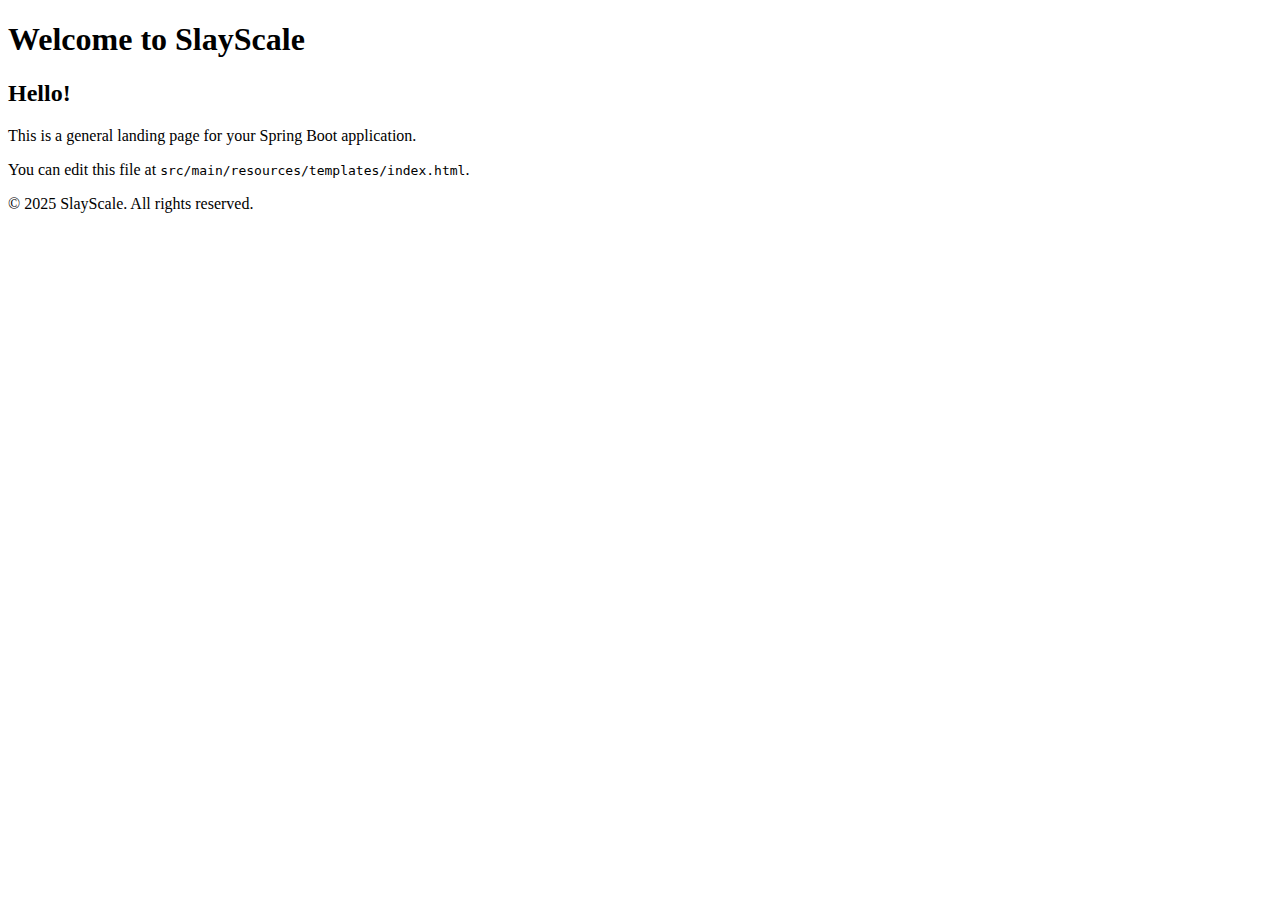
<file: src/main/resources/static/javascript/index.html>
<!DOCTYPE html>
<html lang="en">
<head>
    <meta charset="UTF-8" />
    <meta name="viewport" content="width=device-width, initial-scale=1.0" />
    <title>SlayScale</title>
</head>
<body>
<header>
    <h1>Welcome to SlayScale</h1>

</header>

<main>
    <section>
        <h2>Hello!</h2>
        <p>This is a general landing page for your Spring Boot application.</p>
        <p>You can edit this file at <code>src/main/resources/templates/index.html</code>.</p>
    </section>
</main>

<footer>
    <p>&copy; 2025 SlayScale. All rights reserved.</p>
</footer>
</body>
</html>
</file>
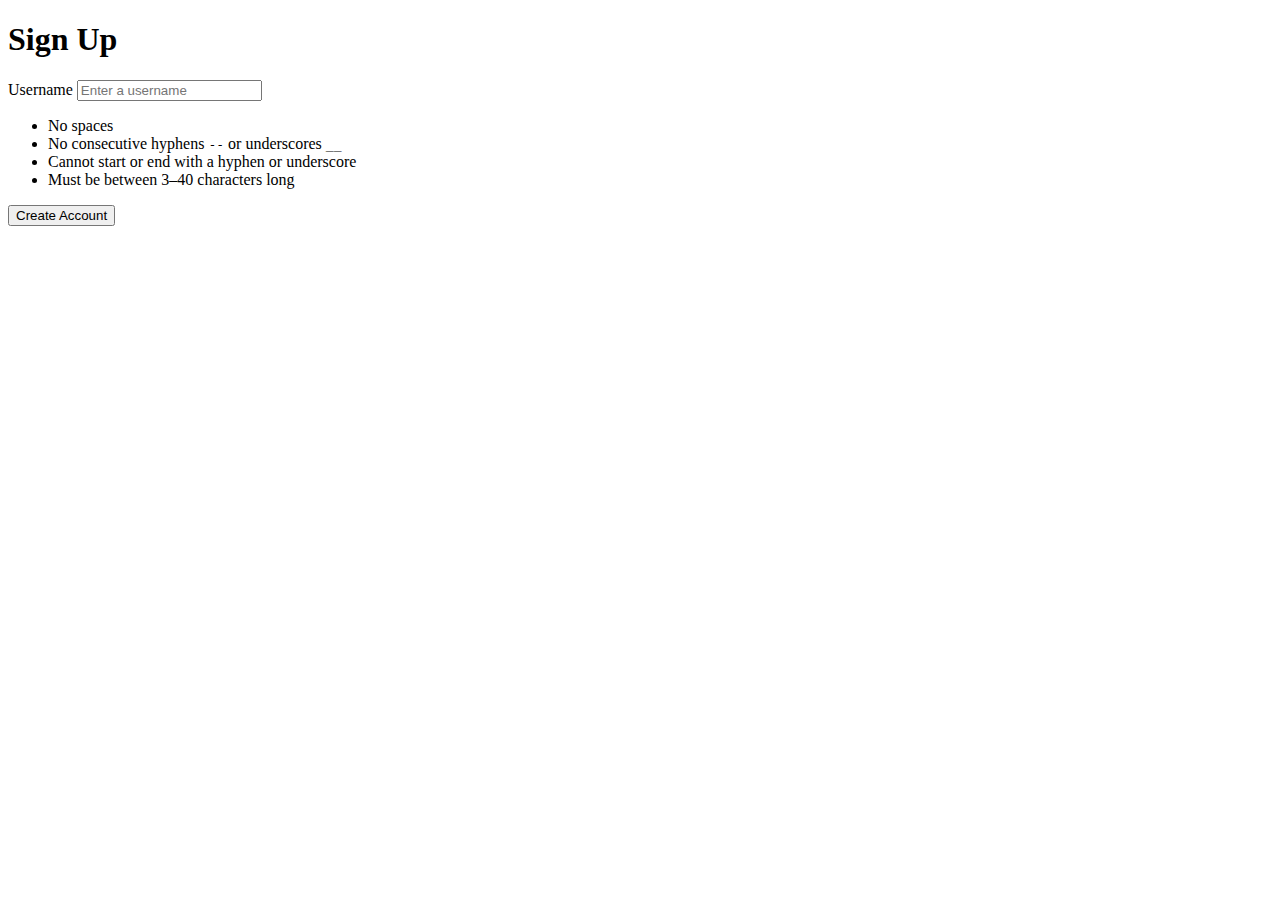
<file: src/main/resources/templates/signup.html>
<!DOCTYPE html>
<html xmlns:th="http://www.thymeleaf.org" lang="en">
<head>
    <meta charset="UTF-8">
    <title>Signup</title>
    <link rel="icon" type="image/x-icon" href="/assets/favicon.ico">
    <link rel="stylesheet" th:href="@{/global.css}" />
</head>
<body>
<form th:action="@{/SlayScale/signup}" method="post">
    <h1>Sign Up</h1>

    <div class="error" th:if="${error}" th:text="${error}"></div>

    <label for="username">Username</label>
    <input id="username" name="username" type="text" placeholder="Enter a username" />

    <div class="rules error" th:if="${error}">
        <ul>
            <li>No spaces</li>
            <li>No consecutive hyphens <code>--</code> or underscores <code>__</code></li>
            <li>Cannot start or end with a hyphen or underscore</li>
            <li>Must be between 3–40 characters long</li>
        </ul>
    </div>

    <button type="submit">Create Account</button>

    <input type="hidden" th:name="${_csrf?.parameterName}" th:value="${_csrf?.token}" />
</form>
</body>
</html>
</file>
